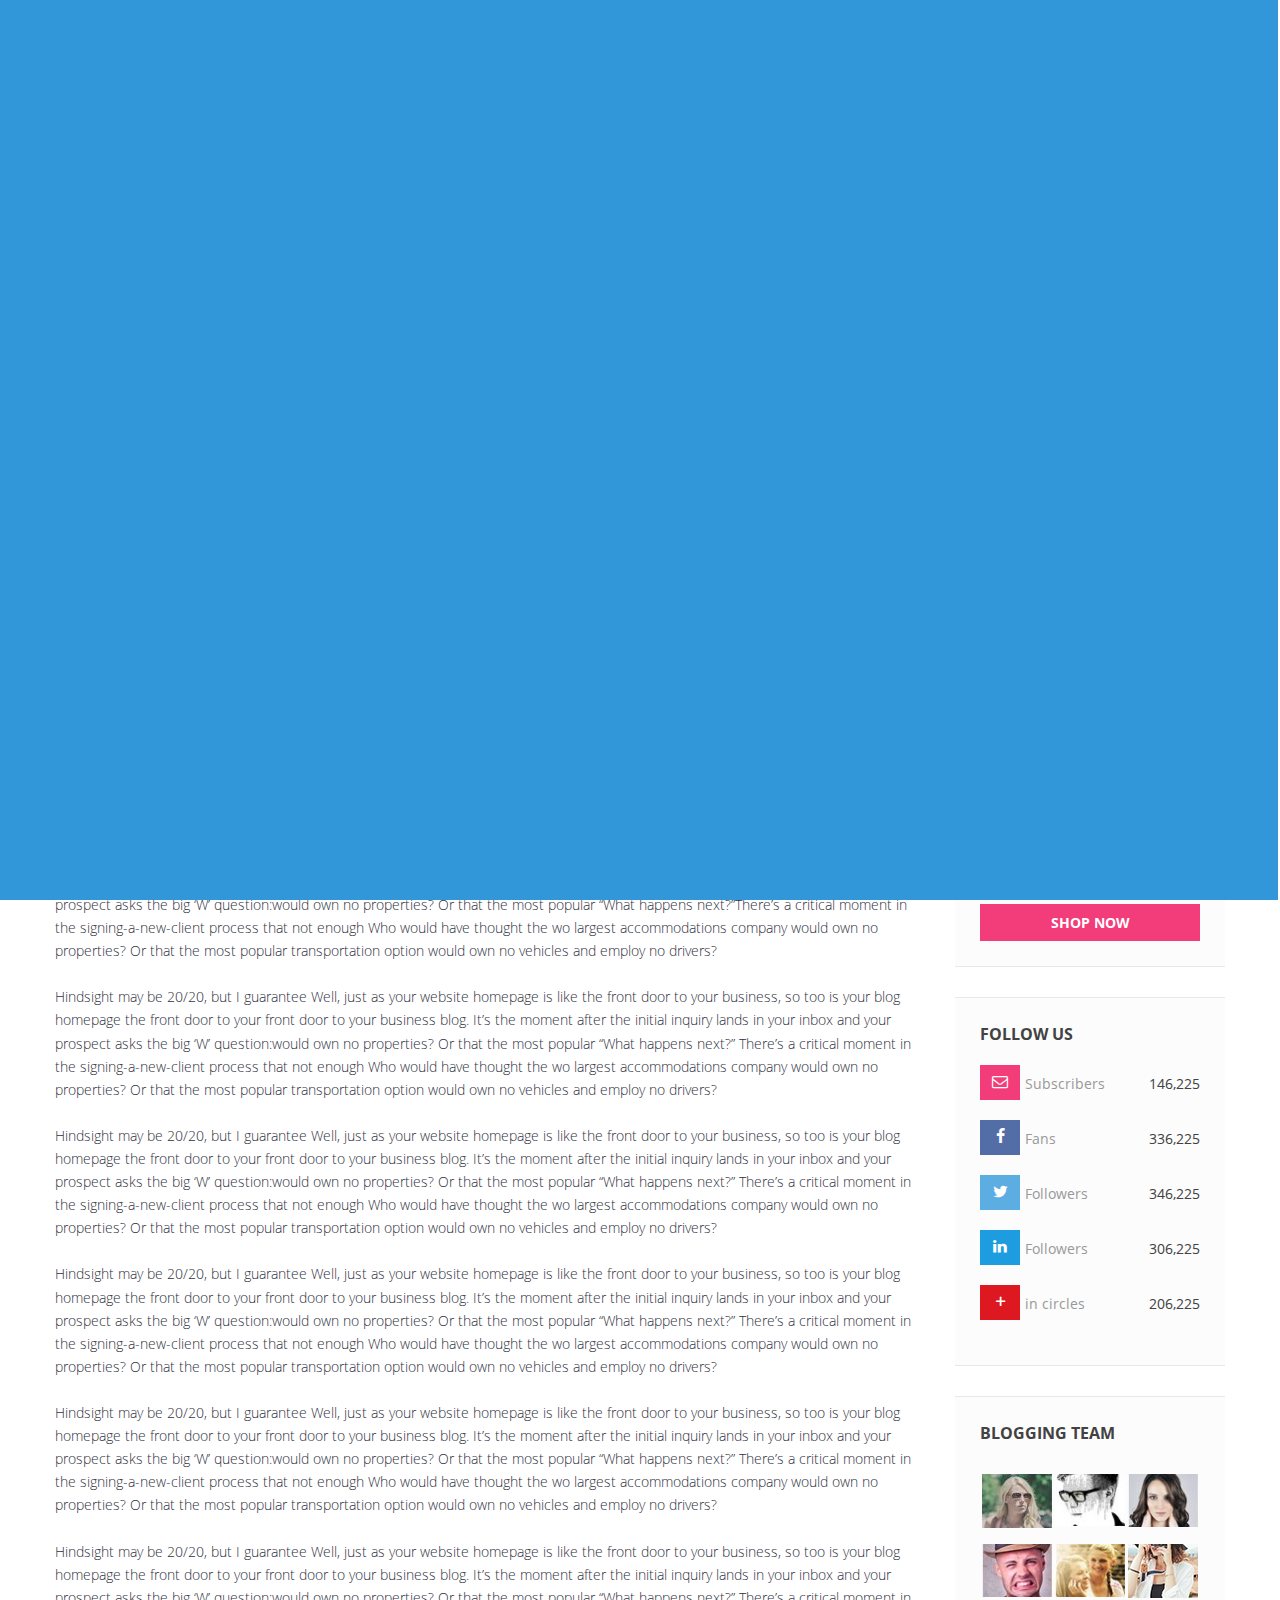
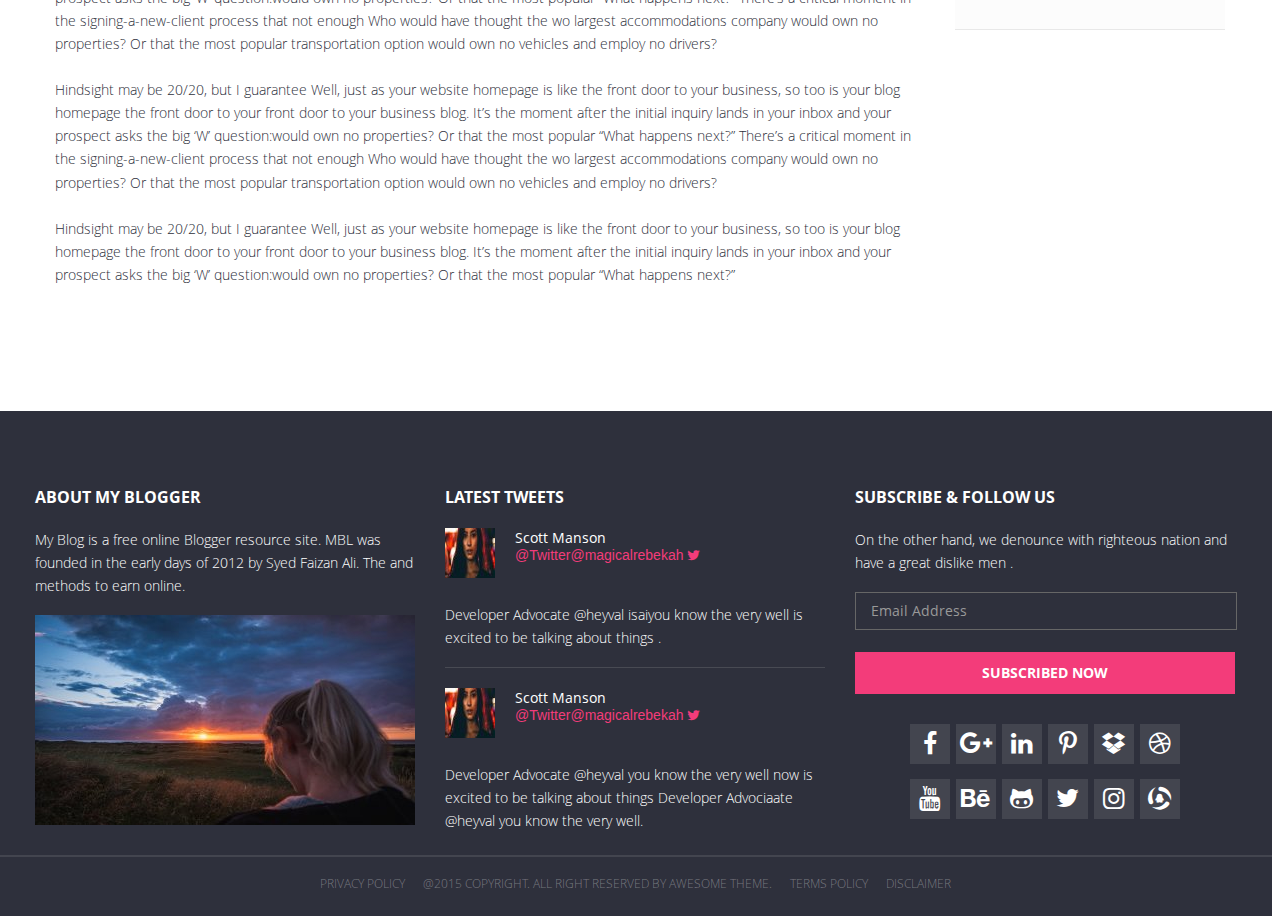
<file: about.html>
<!DOCTYPE html>
<html>
  <head>
    <meta charset="utf-8">
    <title>Digicom marketing</title>
    <meta content="" name="webskyus">
    <meta content="" name="digicom,digicom marketing">
    <meta content="" name="website, blog's">
    <meta content="width=device-width, initial-scale=1" name="viewport">
    <meta content="ie=edge" http-equiv="x-ua-compatible">
    <link rel="icon" href="./images/main/favicon/favicon.ico">
    <link rel="apple-touch-icon" href="./images/main/favicon/apple-icon-180x180.png" size="180x180">
  </head>
  <body>
    <!-- header.php-->
    <header class="header"> 
      <div class="container">
        <!-- top head-->
        <div class="row line">
          <div class="citation"><a href="#"><i></i></a><a href="#"><i></i></a><a href="#"><i></i></a><span>The of people parole review hearing postponed for two weeks  </span></div>
          <div class="head-social"> <a href="#"> <i></i></a><a href="#"> <i></i></a><a href="#"> <i></i></a><a href="#"> <i></i></a>
            <form class="head-search"> <a href="#"> <i></i></a>
              <input type="search" placeholder="...Search">
            </form>
          </div>
        </div>
        <!-- logo and navigation -->
        <div class="row">
          <div class="logo"> <a href="#"><img src="images/main/head/logo.png" alt="Digicom logo"></a></div>
          <nav class="header-nav"><a class="trigger"> <span> </span><span> </span><span> </span></a>
            <ul> 
              <li><a href="#">Home</a></li>
              <li><a href="#">Post</a></li>
              <li><a href="#">Types</a></li>
              <li><a href="#">Pages</a></li>
              <li><a href="#">Catagories</a></li>
              <li><a href="#">Tips & Tricks</a></li>
              <li><a href="#">Shop</a></li>
              <li><a href="#">Contact</a></li>
            </ul>
          </nav>
        </div>
      </div>
    </header>
    <!-- content.php-->
    <main class="main-wrap container"> 
      <!-- Article block-->
      <!-- About page-->
      <section class="left-side">  
        <article class="standart-post details about">
          <div class="standart-images" style="background-image: url(images/main/article/20.jpg)">
            <div class="images-inner"><span class="inner-title">Lorem ipsum dolor sit amet consectetur adipisicing elit.</span></div>
            <div class="standart-post-category"> <span>You’ve gotta dance like there’s nobody watching, Love like you’ll never be hurt, Sing like there’s nobody listening, And live like it’s heaven on earth. </span></div>
          </div>
          <h3 class="standart-title">about me</h3>
          <time class="standart-data">Nathalia Smithon</time>
          <p class="standart-description">
            There’s a critical moment in the signing-a-new-client process that not enough Who would have thought the wo largest accommodations company would own no properties? Or that the most popular transportation option would own no vehicles and employ no drivers? <br><br> Hindsight may be 20/20, but I guarantee Well, just as your website homepage is like the front door to your business, so too is your blog homepage the front door to your front door to your business blog.  It’s the moment after the initial inquiry lands in your inbox and your prospect asks the big ‘W’ question:would own no properties? Or that the most popular  “What happens next?”There’s a critical moment in the signing-a-new-client process that not enough Who would have thought the wo largest accommodations company would own no properties? Or that the most popular transportation option would own no vehicles and employ no drivers? <br><br> Hindsight may be 20/20, but I guarantee Well, just as your website homepage is like the front door to your business, so too is your blog homepage the front door to your front door to your business blog.  It’s the moment after the initial inquiry lands in your inbox and your prospect asks the big ‘W’ question:would own no properties? Or that the most popular  “What happens next?”
            There’s a critical moment in the signing-a-new-client process that not enough Who would have thought the wo largest accommodations company would own no properties? Or that the most popular transportation option would own no vehicles and employ no drivers? <br><br> Hindsight may be 20/20, but I guarantee Well, just as your website homepage is like the front door to your business, so too is your blog homepage the front door to your front door to your business blog.  It’s the moment after the initial inquiry lands in your inbox and your prospect asks the big ‘W’ question:would own no properties? Or that the most popular  “What happens next?”
            There’s a critical moment in the signing-a-new-client process that not enough Who would have thought the wo largest accommodations company would own no properties? Or that the most popular transportation option would own no vehicles and employ no drivers? <br><br> Hindsight may be 20/20, but I guarantee Well, just as your website homepage is like the front door to your business, so too is your blog homepage the front door to your front door to your business blog.  It’s the moment after the initial inquiry lands in your inbox and your prospect asks the big ‘W’ question:would own no properties? Or that the most popular  “What happens next?”
            There’s a critical moment in the signing-a-new-client process that not enough Who would have thought the wo largest accommodations company would own no properties? Or that the most popular transportation option would own no vehicles and employ no drivers? <br><br> Hindsight may be 20/20, but I guarantee Well, just as your website homepage is like the front door to your business, so too is your blog homepage the front door to your front door to your business blog.  It’s the moment after the initial inquiry lands in your inbox and your prospect asks the big ‘W’ question:would own no properties? Or that the most popular  “What happens next?”
            There’s a critical moment in the signing-a-new-client process that not enough Who would have thought the wo largest accommodations company would own no properties? Or that the most popular transportation option would own no vehicles and employ no drivers? <br><br> Hindsight may be 20/20, but I guarantee Well, just as your website homepage is like the front door to your business, so too is your blog homepage the front door to your front door to your business blog.  It’s the moment after the initial inquiry lands in your inbox and your prospect asks the big ‘W’ question:would own no properties? Or that the most popular  “What happens next?”
            There’s a critical moment in the signing-a-new-client process that not enough Who would have thought the wo largest accommodations company would own no properties? Or that the most popular transportation option would own no vehicles and employ no drivers? <br><br> Hindsight may be 20/20, but I guarantee Well, just as your website homepage is like the front door to your business, so too is your blog homepage the front door to your front door to your business blog.  It’s the moment after the initial inquiry lands in your inbox and your prospect asks the big ‘W’ question:would own no properties? Or that the most popular  “What happens next?”
            There’s a critical moment in the signing-a-new-client process that not enough Who would have thought the wo largest accommodations company would own no properties? Or that the most popular transportation option would own no vehicles and employ no drivers? <br><br> Hindsight may be 20/20, but I guarantee Well, just as your website homepage is like the front door to your business, so too is your blog homepage the front door to your front door to your business blog.  It’s the moment after the initial inquiry lands in your inbox and your prospect asks the big ‘W’ question:would own no properties? Or that the most popular  “What happens next?”
          </p>
        </article>
      </section>
      <!-- Sidebar block  -->
      <aside class="right-side"> 
        <form class="signup">
          <h3 class="signup-title">Newsletter signup </h3><span>Join over 2000+ Subscribers</span>
          <input type="text" placeholder="..Name">
          <input type="text" placeholder="..Email">
          <input type="checkbox" name="monthly" id="monthly">
          <label for="monthly">Monthly Newsletter</label><br>
          <input type="checkbox" name="daily" id="daily">
          <label for="daily">Daily Blog Updates</label><br><a class="general-btn signup-btn" href="#">Subscribe Now</a>
        </form>
        <div class="signup random-item">
          <h3 class="random-title">new product</h3><img src="images/main/etc/random-item.jpg" alt="Shop now"><a class="general-btn random-btn" href="#">shop now</a>
        </div>
        <div class="signup followus">
          <h3 class="random-title">follow us</h3>
          <div class="social-follow"> <span class="social-img subs"> <i></i></span><span class="social-name">Subscribers</span><span class="social-numb">146,225</span></div>
          <div class="social-follow"> <span class="social-img fb"> <i></i></span><span class="social-name">Fans</span><span class="social-numb">336,225</span></div>
          <div class="social-follow"> <span class="social-img tw"> <i></i></span><span class="social-name">Followers</span><span class="social-numb">346,225</span></div>
          <div class="social-follow"> <span class="social-img in"> <i></i></span><span class="social-name">Followers</span><span class="social-numb">306,225</span></div>
          <div class="social-follow"> <span class="social-img add"> <i></i></span><span class="social-name">in circles</span><span class="social-numb">206,225</span></div>
        </div>
        <div class="signup user-team">
          <h3 class="random-title">blogging team</h3>
          <div class="user-photos"> 
            <ul> 
              <li> <img src="images/main/etc/user1.jpg" alt="User photo"></li>
              <li> <img src="images/main/etc/user2.jpg" alt="User photo"></li>
              <li> <img src="images/main/etc/user3.jpg" alt="User photo"></li>
              <li> <img src="images/main/etc/user4.jpg" alt="User photo"></li>
              <li> <img src="images/main/etc/user5.jpg" alt="User photo"></li>
              <li> <img src="images/main/etc/user6.jpg" alt="User photo"></li>
            </ul>
          </div>
        </div>
      </aside>
    </main>
    <!-- footer.php -->
    <footer class="footer"> 
      <div class="container">
        <div class="row">
          <div class="footer-items"> 
            <h2 class="items-title">about my blogger</h2>
            <p>My Blog is a free online Blogger resource site. MBL was founded in the early days of 2012 by Syed Faizan Ali. The and methods to earn online. </p><img src="images/main/about/about3.jpg" alt="About">
          </div>
          <div class="footer-items tweet">
            <h2 class="items-title">latest tweets</h2>
            <div class="tween-box"> <img src="images/main/about/about2.jpg" alt="About"><span class="tweet-content"> <span class="tweet-name">Scott Manson</span><span class="tweet-mail"> @Twitter@magicalrebekah  </span></span>
              <p>Developer Advocate @heyval isaiyou know the very well is excited to be talking about things .</p>
            </div>
            <div class="tween-box"> <img src="images/main/about/about2.jpg" alt="About"><span class="tweet-content"> <span class="tweet-name">Scott Manson</span><span class="tweet-mail"> @Twitter@magicalrebekah  </span></span>
              <p>Developer Advocate @heyval you know the very well now is excited to be talking about things Developer Advociaate @heyval you know the very well.</p>
            </div>
          </div>
          <div class="footer-items subs"> 
            <h2 class="items-title">subscribe & follow us</h2>
            <p>On the other hand, we denounce with righteous nation and have a great dislike men .</p>
            <form class="footer-subs"> 
              <input type="text" placeholder="Email Address" required><a class="general-btn" href="#">Subscribed Now</a>
            </form>
            <div class="subs-social"> <a class="social-items"></a><a class="social-items"></a><a class="social-items"></a><a class="social-items"></a><a class="social-items"></a><a class="social-items"></a><a class="social-items"></a><a class="social-items"></a><a class="social-items"></a><a class="social-items"></a><a class="social-items"></a><a class="social-items"></a></div>
          </div>
        </div>
        <div class="row"> 
          <div class="copyright"> <a href="#">privacy policy </a><span>@2015 copyright. all right reserved by awesome theme.  </span><a href="#">terms policy          </a><a href="#">disclaimer </a></div>
        </div>
      </div>
    </footer>
    <div class="to-top"> 
            <svg class="icon icon-top to-top">
              <use xlink:href="./images/sprite/sprite.svg#top"></use>
            </svg>
    </div>
    <div class="preloader" style="margin-left: -10px"> 
            <svg class="icon icon-preloader preloader-img">
              <use xlink:href="./images/sprite/sprite.svg#preloader"></use>
            </svg>
    </div>
    <link rel="stylesheet" href="style/main.css">
    <script src="js/scripts.min.js" defer></script>
  </body>
</html>
</file>
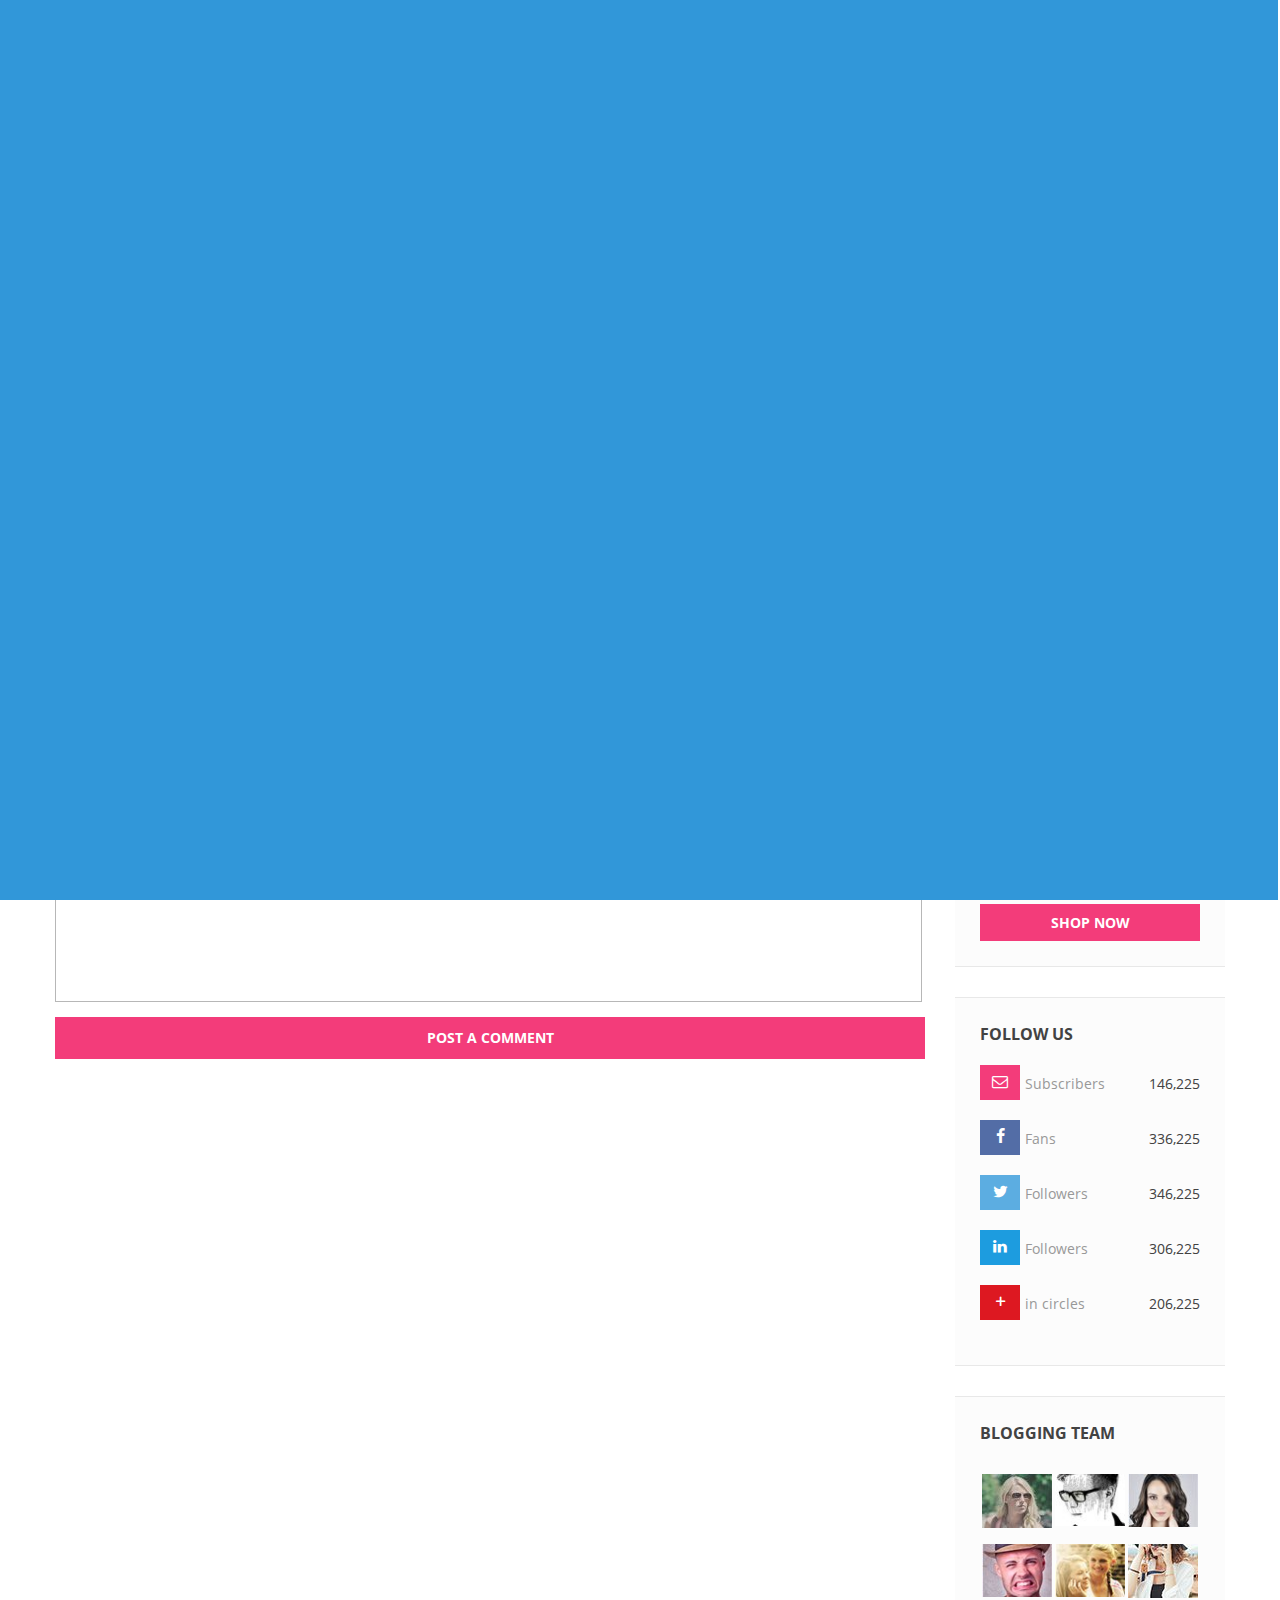
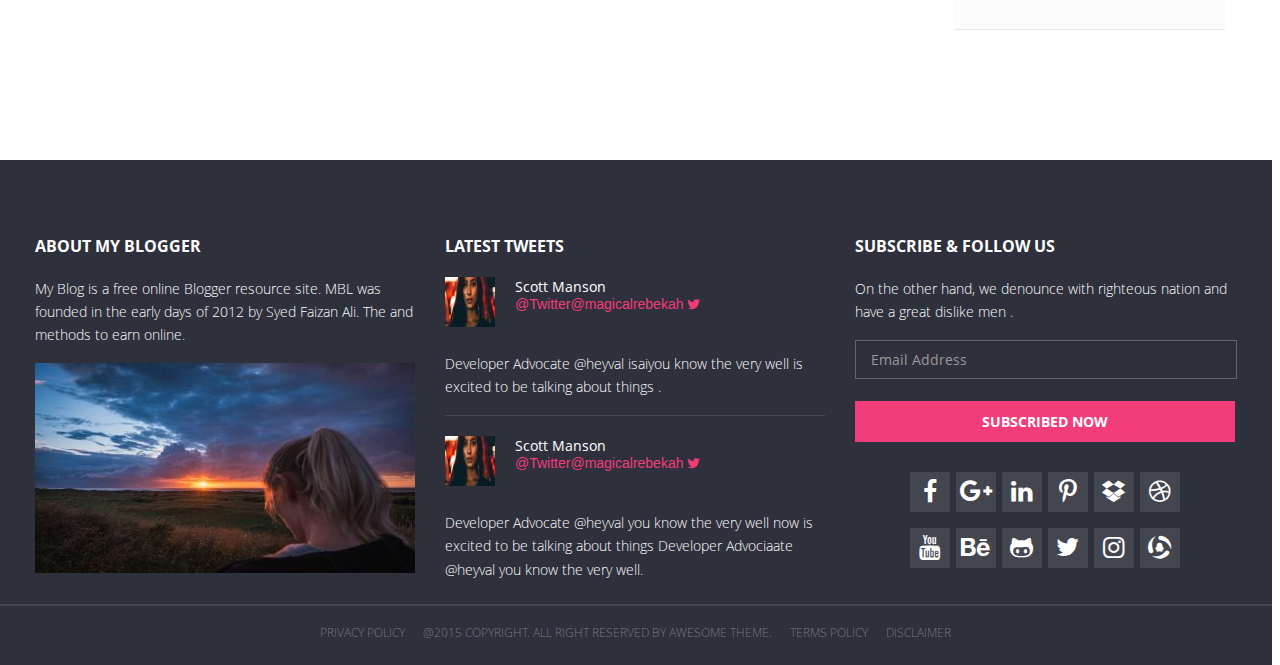
<file: contacts.html>
<!DOCTYPE html>
<html>
  <head>
    <meta charset="utf-8">
    <title>Digicom marketing</title>
    <meta content="" name="webskyus">
    <meta content="" name="digicom,digicom marketing">
    <meta content="" name="website, blog's">
    <meta content="width=device-width, initial-scale=1" name="viewport">
    <meta content="ie=edge" http-equiv="x-ua-compatible">
    <link rel="icon" href="./images/main/favicon/favicon.ico">
    <link rel="apple-touch-icon" href="./images/main/favicon/apple-icon-180x180.png" size="180x180">
  </head>
  <body>
    <!-- header.php-->
    <header class="header"> 
      <div class="container">
        <!-- top head-->
        <div class="row line">
          <div class="citation"><a href="#"><i></i></a><a href="#"><i></i></a><a href="#"><i></i></a><span>The of people parole review hearing postponed for two weeks  </span></div>
          <div class="head-social"> <a href="#"> <i></i></a><a href="#"> <i></i></a><a href="#"> <i></i></a><a href="#"> <i></i></a>
            <form class="head-search"> <a href="#"> <i></i></a>
              <input type="search" placeholder="...Search">
            </form>
          </div>
        </div>
        <!-- logo and navigation -->
        <div class="row">
          <div class="logo"> <a href="#"><img src="images/main/head/logo.png" alt="Digicom logo"></a></div>
          <nav class="header-nav"><a class="trigger"> <span> </span><span> </span><span> </span></a>
            <ul> 
              <li><a href="#">Home</a></li>
              <li><a href="#">Post</a></li>
              <li><a href="#">Types</a></li>
              <li><a href="#">Pages</a></li>
              <li><a href="#">Catagories</a></li>
              <li><a href="#">Tips & Tricks</a></li>
              <li><a href="#">Shop</a></li>
              <li><a href="#">Contact</a></li>
            </ul>
          </nav>
        </div>
      </div>
    </header>
    <!-- content.php-->
    <main class="main-wrap container"> 
      <!-- Article block-->
      <section class="left-side">  
        <article class="contacts details">
          <div class="row">
            <div class="contacts-images" style="background-image: url(images/main/article/19.jpg)"> </div>
            <div class="contacts-content"> 
              <h2 class="content-title">Contact</h2>
              <p class="content-description">In case you some aquestions popped in your mind, Feel free to call, email or even visit us. </p>
              <h3 class="info-title">information</h3>
              <p class="info-description">In case you some aquestions popped in your mind, Feel free to call, email or even visit us. </p>
              <address class="info-address"> <span>Address: 1234 Street Name, City Name, United States.</span><a href="mailto:info@digitudes.com">Email: info@digitudes.com</a><a href="#">www.themes.webinane.com</a></address>
            </div>
          </div>
          <div class="comments-form">
            <form class="feedback-form"> 
              <h2 class="feedback-title">Contact Us</h2>
              <input type="text" placeholder="First Name *" required>
              <input type="text" placeholder="Last Name *" required>
              <input type="text" placeholder="Email Address *" required>
              <input type="text" placeholder="Website Name *" required>
              <input type="subject" placeholder="Subject *" required>
              <textarea placeholder="Message"></textarea><a class="general-btn" href="#">post a comment  </a>
            </form>
          </div>
        </article>
      </section>
      <!-- Sidebar block  -->
      <aside class="right-side"> 
        <form class="signup">
          <h3 class="signup-title">Newsletter signup </h3><span>Join over 2000+ Subscribers</span>
          <input type="text" placeholder="..Name">
          <input type="text" placeholder="..Email">
          <input type="checkbox" name="monthly" id="monthly">
          <label for="monthly">Monthly Newsletter</label><br>
          <input type="checkbox" name="daily" id="daily">
          <label for="daily">Daily Blog Updates</label><br><a class="general-btn signup-btn" href="#">Subscribe Now</a>
        </form>
        <div class="signup random-item">
          <h3 class="random-title">new product</h3><img src="images/main/etc/random-item.jpg" alt="Shop now"><a class="general-btn random-btn" href="#">shop now</a>
        </div>
        <div class="signup followus">
          <h3 class="random-title">follow us</h3>
          <div class="social-follow"> <span class="social-img subs"> <i></i></span><span class="social-name">Subscribers</span><span class="social-numb">146,225</span></div>
          <div class="social-follow"> <span class="social-img fb"> <i></i></span><span class="social-name">Fans</span><span class="social-numb">336,225</span></div>
          <div class="social-follow"> <span class="social-img tw"> <i></i></span><span class="social-name">Followers</span><span class="social-numb">346,225</span></div>
          <div class="social-follow"> <span class="social-img in"> <i></i></span><span class="social-name">Followers</span><span class="social-numb">306,225</span></div>
          <div class="social-follow"> <span class="social-img add"> <i></i></span><span class="social-name">in circles</span><span class="social-numb">206,225</span></div>
        </div>
        <div class="signup user-team">
          <h3 class="random-title">blogging team</h3>
          <div class="user-photos"> 
            <ul> 
              <li> <img src="images/main/etc/user1.jpg" alt="User photo"></li>
              <li> <img src="images/main/etc/user2.jpg" alt="User photo"></li>
              <li> <img src="images/main/etc/user3.jpg" alt="User photo"></li>
              <li> <img src="images/main/etc/user4.jpg" alt="User photo"></li>
              <li> <img src="images/main/etc/user5.jpg" alt="User photo"></li>
              <li> <img src="images/main/etc/user6.jpg" alt="User photo"></li>
            </ul>
          </div>
        </div>
      </aside>
    </main>
    <!-- footer.php -->
    <footer class="footer"> 
      <div class="container">
        <div class="row">
          <div class="footer-items"> 
            <h2 class="items-title">about my blogger</h2>
            <p>My Blog is a free online Blogger resource site. MBL was founded in the early days of 2012 by Syed Faizan Ali. The and methods to earn online. </p><img src="images/main/about/about3.jpg" alt="About">
          </div>
          <div class="footer-items tweet">
            <h2 class="items-title">latest tweets</h2>
            <div class="tween-box"> <img src="images/main/about/about2.jpg" alt="About"><span class="tweet-content"> <span class="tweet-name">Scott Manson</span><span class="tweet-mail"> @Twitter@magicalrebekah  </span></span>
              <p>Developer Advocate @heyval isaiyou know the very well is excited to be talking about things .</p>
            </div>
            <div class="tween-box"> <img src="images/main/about/about2.jpg" alt="About"><span class="tweet-content"> <span class="tweet-name">Scott Manson</span><span class="tweet-mail"> @Twitter@magicalrebekah  </span></span>
              <p>Developer Advocate @heyval you know the very well now is excited to be talking about things Developer Advociaate @heyval you know the very well.</p>
            </div>
          </div>
          <div class="footer-items subs"> 
            <h2 class="items-title">subscribe & follow us</h2>
            <p>On the other hand, we denounce with righteous nation and have a great dislike men .</p>
            <form class="footer-subs"> 
              <input type="text" placeholder="Email Address" required><a class="general-btn" href="#">Subscribed Now</a>
            </form>
            <div class="subs-social"> <a class="social-items"></a><a class="social-items"></a><a class="social-items"></a><a class="social-items"></a><a class="social-items"></a><a class="social-items"></a><a class="social-items"></a><a class="social-items"></a><a class="social-items"></a><a class="social-items"></a><a class="social-items"></a><a class="social-items"></a></div>
          </div>
        </div>
        <div class="row"> 
          <div class="copyright"> <a href="#">privacy policy </a><span>@2015 copyright. all right reserved by awesome theme.  </span><a href="#">terms policy          </a><a href="#">disclaimer </a></div>
        </div>
      </div>
    </footer>
    <div class="to-top"> 
            <svg class="icon icon-top to-top">
              <use xlink:href="./images/sprite/sprite.svg#top"></use>
            </svg>
    </div>
    <div class="preloader" style="margin-left: -10px"> 
            <svg class="icon icon-preloader preloader-img">
              <use xlink:href="./images/sprite/sprite.svg#preloader"></use>
            </svg>
    </div>
    <link rel="stylesheet" href="style/main.css">
    <script src="js/scripts.min.js" defer></script>
  </body>
</html>
</file>
<file: style/main.css>
@charset "UTF-8";@font-face{font-family:icon-pack;font-weight:400;font-style:normal;src:url(../fonts/icon/fontello.eot);src:url(../fonts/icon/fontello.eot?#iefix) format("embedded-opentype"),url(../fonts/icon/fontello.woff) format("woff"),url(../fonts/icon/fontello.ttf) format("truetype")}@font-face{font-family:opensans-l;font-weight:400;font-style:normal;src:url(../fonts/opensans/OpenSans-Light.eot);src:url(../fonts/opensans/OpenSans-Light.eot?#iefix) format("embedded-opentype"),url(../fonts/opensans/OpenSans-Light.woff) format("woff"),url(../fonts/opensans/OpenSans-Light.ttf) format("truetype")}@font-face{font-family:opensans-r;font-weight:400;font-style:normal;src:url(../fonts/opensans/OpenSans-Regular.eot);src:url(../fonts/opensans/OpenSans-Regular.eot?#iefix) format("embedded-opentype"),url(../fonts/opensans/OpenSans-Regular.woff) format("woff"),url(../fonts/opensans/OpenSans-Regular.ttf) format("truetype")}@font-face{font-family:opensans-b;font-weight:700;font-style:normal;src:url(../fonts/opensans/OpenSans-Bold.eot);src:url(../fonts/opensans/OpenSans-Bold.eot?#iefix) format("embedded-opentype"),url(../fonts/opensans/OpenSans-Bold.woff) format("woff"),url(../fonts/opensans/OpenSans-Bold.ttf) format("truetype")}.slick-loading .slick-list{background:url(../img/ajax-loader.gif) center center no-repeat #fff}@font-face{font-family:slick;font-weight:400;font-style:normal;src:url(../fonts/slick/slick.eot);src:url(../fonts/slick/slick.eot?#iefix) format("embedded-opentype"),url(../fonts/slick/slick.woff) format("woff"),url(../fonts/slick/slick.ttf) format("truetype"),url(../fonts/slick/slick.svg#slick) format("svg")}.slick-next,.slick-prev{font-size:0;line-height:0;position:absolute;top:50%;display:block;width:20px;height:20px;padding:0;-webkit-transform:translate(0,-50%);-ms-transform:translate(0,-50%);-o-transform:translate(0,-50%);transform:translate(0,-50%);cursor:pointer;color:transparent;border:0;outline:0;background:0 0}.slick-next:focus,.slick-next:hover,.slick-prev:focus,.slick-prev:hover{color:transparent;outline:0;background:0 0}.slick-dots li button:focus:before,.slick-dots li button:hover:before,.slick-next:focus:before,.slick-next:hover:before,.slick-prev:focus:before,.slick-prev:hover:before{opacity:1}.slick-next.slick-disabled:before,.slick-prev.slick-disabled:before{opacity:.25}.slick-next:before,.slick-prev:before{font:20px/1 slick;opacity:.75;color:#fff;-webkit-font-smoothing:antialiased;-moz-osx-font-smoothing:grayscale}.slick-prev{left:-25px}[dir=rtl] .slick-prev{right:-25px;left:auto}.slick-prev:before{content:'←'}.slick-next:before,[dir=rtl] .slick-prev:before{content:'→'}.slick-next{right:-25px}[dir=rtl] .slick-next{right:auto;left:-25px}[dir=rtl] .slick-next:before{content:'←'}.slick-dotted.slick-slider{margin-bottom:30px}.slick-dots{position:absolute;bottom:-25px;display:block;width:100%;padding:0;margin:0;list-style:none;text-align:center}.slick-dots li{position:relative;display:inline-block;width:20px;height:20px;margin:0 5px;padding:0;cursor:pointer}.slick-dots li button{font-size:0;line-height:0;display:block;width:20px;height:20px;padding:5px;cursor:pointer;color:transparent;border:0;outline:0;background:0 0}.slick-dots li button:focus,.slick-dots li button:hover,.slick-list:focus{outline:0}.slick-dots li button:before{font:6px/20px slick;position:absolute;top:0;left:0;width:20px;height:20px;content:'•';text-align:center;opacity:.25;color:#000;-webkit-font-smoothing:antialiased;-moz-osx-font-smoothing:grayscale}.slick-dots li.slick-active button:before{opacity:.75;color:#000}.slick-slider{-webkit-box-sizing:border-box;-moz-box-sizing:border-box;box-sizing:border-box;-webkit-user-select:none;-moz-user-select:none;-ms-user-select:none;user-select:none;-webkit-touch-callout:none;-khtml-user-select:none;-ms-touch-action:pan-y;touch-action:pan-y;-webkit-tap-highlight-color:transparent}.slick-list,.slick-slider,.slick-track{position:relative;display:block}.slick-list{overflow:hidden;margin:0;padding:0}.slick-list.dragging{cursor:pointer;cursor:hand}.slick-slider .slick-list,.slick-slider .slick-track{-webkit-transform:translate3d(0,0,0);-ms-transform:translate3d(0,0,0);-o-transform:translate3d(0,0,0);transform:translate3d(0,0,0)}.slick-track{top:0;left:0;margin-left:auto;margin-right:auto}.slick-track:after,.slick-track:before{display:table;content:''}.slick-track:after{clear:both}.slick-loading .slick-track{visibility:hidden}.slick-slide{display:none;float:left;height:100%;min-height:1px}[dir=rtl] .slick-slide{float:right}.slick-initialized .slick-slide,.slick-slide img{display:block}.slick-slide.slick-loading img{display:none}.slick-slide.dragging img{pointer-events:none}.slick-loading .slick-slide{visibility:hidden}.slick-vertical .slick-slide{display:block;height:auto;border:1px solid transparent}.slick-arrow.slick-hidden{display:none}::-webkit-input-placeholder{color:#999}::-moz-placeholder{color:#999}:-ms-input-placeholder,::-ms-input-placeholder{color:#999}::placeholder{color:#999}::-moz-selection{background:#f33c7a;color:#fff}::selection{background:#f33c7a;color:#fff}body,html{height:100%}body{font:16px/1.65 opensans-l,Arial,sans-serif;min-width:320px;position:relative;overflow-x:hidden;-webkit-background-size:cover;background-size:cover;background-repeat:no-repeat;background-position:center center}body input,body textarea{border:1px solid #666;outline:0}body input:focus:required:invalid,body textarea:focus:required:invalid{border-color:red}body input:required:valid,body textarea:required:valid{border-color:green}h1,h2,h3,h4,h5,h6,li,p,ul{margin:0;padding:0}li{list-style:none}a,a:hover{text-decoration:none}.img-responsive{display:block;max-width:100%;height:auto}.text-center{text-align:center}.container{max-width:1200px;margin:0 auto;padding-left:30px;padding-right:30px}.row,.row-between,.row-center{display:-webkit-box;display:-webkit-flex;display:-ms-flexbox;display:flex;-webkit-flex-wrap:wrap;-ms-flex-wrap:wrap;flex-wrap:wrap;margin-left:-15px;margin-right:-15px}.row-between,.row-center{-webkit-box-pack:center;-webkit-justify-content:center;-ms-flex-pack:center;justify-content:center}.row-between{-webkit-box-pack:justify;-webkit-justify-content:space-between;-ms-flex-pack:justify;justify-content:space-between}.menu-active{left:0!important;-webkit-transition:all .35s;-o-transition:all .35s;transition:all .35s}.general-btn{font:700 .875em opensans-b,Arial,sans-serif;display:inline-block;padding:.625em 1.9375em;color:#fff;text-transform:uppercase;background:#f33c7a;-webkit-transition:all .35s linear;-o-transition:all .35s linear;transition:all .35s linear}.general-btn:hover{background:#d50d51}.to-top{display:none;position:fixed;right:40px;bottom:20px;width:50px;height:50px;-webkit-transition:all .2s ease-in-out;-o-transition:all .2s ease-in-out;transition:all .2s ease-in-out;cursor:pointer;z-index:9}.to-top:hover{bottom:35px}.preloader{position:fixed;display:-webkit-box;display:-webkit-flex;display:-ms-flexbox;display:flex;-webkit-box-pack:center;-webkit-justify-content:center;-ms-flex-pack:center;justify-content:center;-webkit-box-align:center;-webkit-align-items:center;-ms-flex-align:center;align-items:center;top:0;width:100%;height:100%;background:#3197d9;z-index:20}.visible{display:block!important}.header .row{position:relative;-webkit-box-align:center;-webkit-align-items:center;-ms-flex-align:center;align-items:center;-webkit-box-pack:justify;-webkit-justify-content:space-between;-ms-flex-pack:justify;justify-content:space-between}.header .row.line{min-height:55px;padding-bottom:2.4375em;overflow:hidden}.header .row.line:after{content:'';position:absolute;bottom:40%;width:100%;height:3px;background:rgba(153,153,153,.3)}.header .citation a,.header .head-social a{font:.8125em icon-pack,Arial,sans-serif;display:inline-block;vertical-align:middle;margin-left:1.25em}.header .citation a:first-child{margin-left:0}.header .citation a i,.header .head-social a i{font-style:normal;color:#999;-webkit-transition:all .35s linear;-o-transition:all .35s linear;transition:all .35s linear}.header .citation a i:hover,.header .head-social a i:hover,.header .header-nav ul li:hover a{color:#f33c7a}.header .citation span,.header .head-social span{font:400 .875em opensans-r,Arial,sans-serif;margin-left:1.1875em;color:#999}.header .head-social{display:-webkit-box;display:-webkit-flex;display:-ms-flexbox;display:flex;-webkit-box-align:center;-webkit-align-items:center;-ms-flex-align:center;align-items:center}.header .head-social a:first-child{margin-left:1.1875em}.header .head-search a{display:block}.header .head-search input,.header .header-nav ul li a,.header .trigger span{-webkit-transition:all .35s linear;-o-transition:all .35s linear;transition:all .35s linear}.header .head-search input{position:absolute;bottom:0;right:0;padding:.125em 0;text-indent:.3125em;-webkit-transform:translateY(1000%);-ms-transform:translateY(1000%);-o-transform:translateY(1000%);transform:translateY(1000%);border-color:#999;border-width:2px;width:8.125em}.header .logo a{display:block;width:152px;height:53px}.header .logo a img,.right-side .user-photos ul li img{width:100%;height:auto}.header .header-nav{overflow:hidden}.header .header-nav ul{display:-webkit-box;display:-webkit-flex;display:-ms-flexbox;display:flex;-webkit-transition:all .35s linear .15s;-o-transition:all .35s linear .15s;transition:all .35s linear .15s;z-index:10}.header .header-nav ul li a,.header .trigger span{display:block;width:100%}.header .header-nav ul li a{font:700 .75em opensans-b,Arial,sans-serif;margin-left:1.25em;text-transform:uppercase;color:#424242}.header .trigger{display:none;width:30px;cursor:pointer}.header .trigger:hover span{background:#f33c7a}.header .trigger span{height:2px;margin-bottom:3px;background:#999}.head-post{padding-top:2.1875em}.head-post .left-block{width:60%}.head-post .right-block{width:40%}.head-post .big-post{position:relative;width:100%;height:500px;-webkit-background-size:cover;background-size:cover;background-repeat:no-repeat;background-position:center center}.head-post .content-box{position:absolute;bottom:0;display:-webkit-box;display:-webkit-flex;display:-ms-flexbox;display:flex;-webkit-box-orient:vertical;-webkit-box-direction:normal;-webkit-flex-direction:column;-ms-flex-direction:column;flex-direction:column;-webkit-box-align:center;-webkit-align-items:center;-ms-flex-align:center;align-items:center;-webkit-box-pack:center;-webkit-justify-content:center;-ms-flex-pack:center;justify-content:center;width:100%;height:20%;text-align:center;background:rgba(66,66,66,.55);-webkit-transition:all .35s linear;-o-transition:all .35s linear;transition:all .35s linear}.head-post .content-box.small{height:30%}.head-post .content-box:hover{height:100%}.head-post .content-box:hover .content-category{bottom:0}.head-post .content-category{font:700 .875em opensans-b,Arial,sans-serif;position:absolute;bottom:100%;left:0;display:block;width:80px;padding:5px 0 5px 30px;-webkit-transition:all .35s ease-in-out;-o-transition:all .35s ease-in-out;transition:all .35s ease-in-out;background:#f33c7a;color:#fff}.head-post .content-category:after{content:'\F114';position:absolute;left:10px;top:8px;font-family:icon-pack,Arial,sans-serif;font-weight:400}.head-post .content-title{font:700 1.375em/1 opensans-b,Arial,sans-serif;margin-bottom:.625em;text-transform:uppercase}.head-post .content-title:after,.main-wrap .featured-title:after{content:'';position:absolute;left:0;top:0;width:2px;height:100%;background:#f33c7a}.head-post .content-title a{-webkit-transition:all .35s ease-in-out;-o-transition:all .35s ease-in-out;transition:all .35s ease-in-out;color:#fff}.head-post .content-title a:hover{color:#f33c7a}.head-post .content-comments,.head-post .content-release,.head-post .content-user{font:.75em icon-pack,Arial,sans-serif;color:#fff;text-transform:uppercase}.head-post .content-comments,.head-post .content-release{margin-left:2.8125em}.head-post .content-comments i,.head-post .content-release i,.head-post .content-user i{margin-right:.625em;font-style:normal;color:#f33c7a}.head-post .content-user{margin-left:0}.head-post .small-post{position:relative;width:100%;height:250px;-webkit-background-size:cover;background-size:cover;background-repeat:no-repeat;background-position:center center}.main-wrap{display:-webkit-box;display:-webkit-flex;display:-ms-flexbox;display:flex;-webkit-box-align:start;-webkit-align-items:flex-start;-ms-flex-align:start;align-items:flex-start;padding-top:5.8125em}.main-wrap .left-side,.main-wrap .right-side{-webkit-box-sizing:border-box;-moz-box-sizing:border-box;box-sizing:border-box;word-wrap:break-word;margin-left:15px;margin-right:15px;width:-webkit-calc(75% - 30px);width:calc(75% - 30px)}.main-wrap .right-side{width:-webkit-calc(25% - 30px);width:calc(25% - 30px)}.main-wrap .featured-title{font:700 1.375em/1 opensans-b,Arial,sans-serif;position:relative;margin-bottom:1.25em;padding-left:.9375em;text-transform:uppercase;color:#363636}.main-wrap .featured-title:after{width:3px}.main-wrap,.main-wrap .row.between{-webkit-box-pack:justify;-webkit-justify-content:space-between;-ms-flex-pack:justify;justify-content:space-between}.main-wrap .featured-items{display:-webkit-box;display:-webkit-flex;display:-ms-flexbox;display:flex;-webkit-box-flex:1;-webkit-flex-grow:1;-ms-flex-positive:1;flex-grow:1;-webkit-box-orient:vertical;-webkit-box-direction:normal;-webkit-flex-direction:column;-ms-flex-direction:column;flex-direction:column;-webkit-box-align:center;-webkit-align-items:center;-ms-flex-align:center;align-items:center;-webkit-box-pack:start;-webkit-justify-content:flex-start;-ms-flex-pack:start;justify-content:flex-start;width:240px;margin-bottom:2.5em;margin-left:2.5em}.main-wrap .featured-items:first-child{margin-left:0}.main-wrap .featured-items:hover .images-box:after,.main-wrap .images-box:hover:after{-webkit-transform:translateY(0);-ms-transform:translateY(0);-o-transform:translateY(0);transform:translateY(0)}.main-wrap .featured-items:hover .items-category,.main-wrap .images-box:hover .items-category{bottom:-50px}.main-wrap .images-box{position:relative;width:100%;height:225px;margin-bottom:auto;-webkit-background-size:cover;background-size:cover;background-repeat:no-repeat;background-position:center center;overflow:hidden}.main-wrap .images-box:after{content:'';position:absolute;top:0;bottom:0;right:0;left:0;background:rgba(66,66,66,.55);-webkit-transform:translateY(-100%);-ms-transform:translateY(-100%);-o-transform:translateY(-100%);transform:translateY(-100%);-webkit-transition:all .3s ease-in-out;-o-transition:all .3s ease-in-out;transition:all .3s ease-in-out}.main-wrap .items-category{font:700 .875em opensans-b,Arial,sans-serif;position:absolute;bottom:0;padding:.3125em .625em;text-transform:uppercase;-webkit-transition:all .3s linear .2s;-o-transition:all .3s linear .2s;transition:all .3s linear .2s;background:#f33c7a;color:#fff}.main-wrap .items-title{font:700 1em opensans-b,Arial,sans-serif;display:block;min-height:45px;margin:15px auto;text-transform:uppercase;color:#424242}.main-wrap .items-description{display:block;margin-top:auto;font-size:.875em;color:#2e303c}.main-wrap .read-more{font:700 .75em opensans-b,Arial,sans-serif;display:block;margin-bottom:1.5625em;margin-top:1.5625em;text-transform:uppercase;color:#999;-webkit-transition:all .3s;-o-transition:all .3s;transition:all .3s}.main-wrap .read-more:hover,.standart-post .slick-next:hover:before,.standart-post .slick-prev:hover:before,.standart-post .standart-author a:hover,.standart-post .standart-comments a:hover,.standart-post .standart-social a:hover{color:#f33c7a}.main-wrap .items-author,.main-wrap .items-comments{font:700 .6875em opensans-b,Arial,sans-serif;position:relative;text-transform:uppercase;color:#2e303c}.main-wrap .items-author:before,.main-wrap .items-comments:before{font:1em icon-pack,Arial,sans-serif;position:absolute;top:0;left:0;display:inline-block;vertical-align:bottom;margin-left:-15px;margin-top:1px;color:#f33c7a}.main-wrap .stats-data{display:-webkit-box;display:-webkit-flex;display:-ms-flexbox;display:flex;-webkit-box-align:center;-webkit-align-items:center;-ms-flex-align:center;align-items:center;width:80%;margin-top:auto;padding:.625em 1.25em;-webkit-box-pack:justify;-webkit-justify-content:space-between;-ms-flex-pack:justify;justify-content:space-between;border-top:1px solid rgba(153,153,153,.25);border-bottom:1px solid rgba(153,153,153,.25);background:#fcfcfc}.main-wrap .items-comments:before{content:'\F2C6'}.main-wrap .items-author:before{content:'\F32A'}.standart-post{margin-bottom:1.5625em;text-align:center;overflow:hidden}.standart-post .standart-images{position:relative;height:420px;-webkit-background-size:cover;background-size:cover;background-repeat:no-repeat;background-position:center center;overflow:hidden}.standart-post .standart-images:hover .images-inner{-webkit-transform:translate(0);-ms-transform:translate(0);-o-transform:translate(0);transform:translate(0)}.standart-post .standart-images:hover .standart-post-category{-webkit-transform:translateY(100%);-ms-transform:translateY(100%);-o-transform:translateY(100%);transform:translateY(100%)}.standart-post .standart-images.type-audio{width:25%;height:200px}.standart-post .type-audio-container{display:-webkit-box;display:-webkit-flex;display:-ms-flexbox;display:flex}.standart-post .standart-audio{width:75%;height:200px}.standart-post .images-inner{font:700 .875em opensans-b,Arial,sans-serif;position:absolute;width:100%;height:100%;display:-webkit-box;display:-webkit-flex;display:-ms-flexbox;display:flex;-webkit-box-align:center;-webkit-align-items:center;-ms-flex-align:center;align-items:center;-webkit-box-pack:center;-webkit-justify-content:center;-ms-flex-pack:center;justify-content:center;margin:auto;text-transform:uppercase;-webkit-transition:all .35s linear;-o-transition:all .35s linear;transition:all .35s linear;-webkit-transform:translateY(-100%);-ms-transform:translateY(-100%);-o-transform:translateY(-100%);transform:translateY(-100%);color:#fff;background:rgba(66,66,66,.55)}.standart-post .standart-title{font:700 1.375em opensans-b,Arial,sans-serif;margin:.9375em 0;text-transform:uppercase;color:#424242}.standart-post .standart-data{font:400 .875em opensans-r,Arial,sans-serif;display:block;margin-bottom:1.375em;color:#2e303c}.standart-post .standart-description{font-size:.875em;color:#2e303c;text-align:left}.standart-post .general-btn{margin-top:1.875em;margin-bottom:1.875em}.standart-post .standart-author,.standart-post .standart-comments,.standart-post .standart-social{font:700 .6875em opensans-b,Arial,sans-serif;position:relative;color:#999}.standart-post .standart-author a,.standart-post .standart-comments a,.standart-post .standart-social a{font:1.1875em icon-pack,Arial,sans-serif;-webkit-transition:all .3s;-o-transition:all .3s;transition:all .3s;color:#999}.standart-post .standart-stats{display:-webkit-box;display:-webkit-flex;display:-ms-flexbox;display:flex;-webkit-justify-content:space-around;-ms-flex-pack:distribute;justify-content:space-around;padding:.9375em 0;background:#fcfcfc;border-top:1px solid rgba(153,153,153,.25);border-bottom:1px solid rgba(153,153,153,.25)}.standart-post .standart-author:before,.standart-post .standart-comments:before{content:'\F32A';position:absolute;left:-1.5625em;top:.1875em;font-family:icon-pack,Arial,sans-serif;font-weight:400;color:#f33c7a}.standart-post .standart-comments:before{content:'\F2C6'}.footer,.standart-post .post-slider,.standart-post .standart-data{position:relative}.standart-post .standart-data:after,.standart-post .standart-data:before{content:'';position:absolute;top:50%;width:40%;height:1px;margin-top:-.0625em;background:rgba(153,153,153,.2)}.standart-post .standart-data:after{left:0}.standart-post .standart-data:before{right:0}.standart-post .slick-arrow{opacity:.85;-webkit-transition:all .3s linear;-o-transition:all .3s linear;transition:all .3s linear}.standart-post .slick-arrow:hover{opacity:1}.standart-post .slick-next,.standart-post .slick-prev{position:absolute;width:50px;height:50px;background:#fff}.standart-post .slick-next{right:10px}.standart-post .slick-next:before,.standart-post .slick-prev:before{font:25px icon-pack,Arial,sans-serif;content:'\E807';color:#424242;-webkit-transition:all .3s;-o-transition:all .3s;transition:all .3s}.standart-post .slick-prev{left:10px;z-index:10}.standart-post .slick-prev:before{content:'\E806'}.standart-post #sc-widget{border:0}.standart-post .standart-video iframe{width:100%;height:420px;border:0}.standart-post .standart-post-category{position:absolute;bottom:0;width:100%;background:#f33c7a;-webkit-transition:all .3s linear .28s;-o-transition:all .3s linear .28s;transition:all .3s linear .28s}.standart-post .standart-post-category span{font:700 1em opensans-b,Arial,sans-serif;display:block;padding:.3125em 0;text-transform:uppercase;color:#fff}.right-side .signup{margin-bottom:1.875em;padding:1.5625em;border-top:1px solid rgba(153,153,153,.2);border-bottom:1px solid rgba(153,153,153,.2);-webkit-transition:all .3s linear;-o-transition:all .3s linear;transition:all .3s linear;background:#fcfcfc}.right-side .signup:hover{-webkit-box-shadow:0 0 2px 2px rgba(66,66,66,.043);box-shadow:0 0 2px 2px rgba(66,66,66,.043)}.right-side .signup label,.right-side .signup span{font:400 .875em opensans-r,Arial,sans-serif;color:#999}.right-side .signup span{display:inline-block;margin-bottom:1.25em}.right-side .signup input[type=text]{font:400 .875em opensans-r,Arial,sans-serif;display:block;width:100%;margin-bottom:.625em;padding:.625em 0;text-indent:10px;border-color:rgba(153,153,153,.33)}.right-side .signup input[type=checkbox]{border-color:rgba(153,153,153,.33)}.right-side .signup-title{font:700 1em opensans-b,Arial,sans-serif;text-transform:uppercase;color:#424242}.right-side .signup-btn{display:block;margin-top:1.875em;text-align:center}.right-side .random-item img,.standart-post #sc-widget{width:100%;min-height:200px}.right-side .random-title{font:700 1em opensans-b,Arial,sans-serif;margin-bottom:1.25em;text-transform:uppercase;color:#424242}.right-side .random-btn{display:block;margin-top:1.875em;text-align:center}.right-side .social-follow,.right-side .user-photos ul{display:-webkit-box;display:-webkit-flex;display:-ms-flexbox;display:flex}.right-side .social-follow{-webkit-box-align:center;-webkit-align-items:center;-ms-flex-align:center;align-items:center}.right-side .social-follow span.social-img{font:16px/33px icon-pack,Arial,sans-serif;display:inline-block;width:40px;height:35px;margin-right:.3125em;text-align:center;color:#fff}.right-side .social-follow span.social-img i{font-style:normal}.right-side .social-follow span.subs{background:#f33c7a}.right-side .social-follow span.fb{background:#536da6}.right-side .social-follow span.tw{background:#5cade1}.right-side .social-follow span.in{background:#1d9cdf}.right-side .social-follow span.add{background:#dd1821}.footer-items p,.right-side .social-follow span.social-name{font-size:.875em}.right-side .social-follow span.social-numb{font:400 .875em opensans-r,Arial,sans-serif;margin-left:auto;color:#424242}.right-side .user-photos ul{-webkit-flex-wrap:wrap;-ms-flex-wrap:wrap;flex-wrap:wrap;-webkit-box-pack:justify;-webkit-justify-content:space-between;-ms-flex-pack:justify;justify-content:space-between}.right-side .user-photos ul li{width:70px;height:50px;margin:.625em auto}.footer{margin-top:100px;margin-left:-10px;padding-top:75px;padding-bottom:20px;background:#2e303c}.footer:after{content:'';position:absolute;top:88%;width:100%;height:2px;background:rgba(255,255,255,.1)}.footer-items{-webkit-box-sizing:border-box;-moz-box-sizing:border-box;box-sizing:border-box;word-wrap:break-word;margin-left:15px;margin-right:15px;width:-webkit-calc(33.33333% - 30px);width:calc(33.33333% - 30px)}.footer-items p{margin-bottom:1.25em;color:#fff}.footer-items img{width:100%;height:210px;margin-bottom:1.5625em}.footer .items-title{font:700 1em opensans-b,Arial,sans-serif;margin-bottom:1.25em;text-transform:uppercase;color:#fff}.footer .tween-box{display:-webkit-box;display:-webkit-flex;display:-ms-flexbox;display:flex;-webkit-flex-wrap:wrap;-ms-flex-wrap:wrap;flex-wrap:wrap;margin-bottom:1.25em;border-bottom:1px solid rgba(153,153,153,.25)}.footer .tween-box:last-child{border-bottom:none}.footer .tween-box img{width:50px;height:50px}.footer .tween-box p{display:block;margin-bottom:1.25em;font-size:.875em}.footer .tweet-content{margin-left:1.25em;margin-bottom:1.875em}.footer .tweet-content span.tweet-name{font:400 .875em opensans-r,Arial,sans-serif;display:block;color:#fff}.footer .tweet-content span.tweet-mail{font:.875em icon-pack,Arial,sans-serif;display:block;width:100%;color:#f33c7a}.footer .footer-subs input{font:400 .875em opensans-r,Arial,sans-serif;display:block;width:100%;margin-bottom:1.5625em;text-indent:15px;padding:.625em 0;background:#2e303c}.footer .footer-subs a{display:block;padding:.8125em 0;text-align:center}.footer .subs-social{display:-webkit-box;display:-webkit-flex;display:-ms-flexbox;display:flex;-webkit-flex-wrap:wrap;-ms-flex-wrap:wrap;flex-wrap:wrap;-webkit-box-align:center;-webkit-align-items:center;-ms-flex-align:center;align-items:center;-webkit-box-pack:justify;-webkit-justify-content:space-between;-ms-flex-pack:justify;justify-content:space-between;max-width:270px;margin:1.875em auto 0;font-family:icon-pack,Arial,sans-serif;font-weight:400}.footer .social-items{display:block;width:40px;height:40px;margin-bottom:.625em;text-align:center;line-height:40px;font-size:1.5625em;background:rgba(255,255,255,.1);color:#fff;-webkit-transition:all .35s linear;-o-transition:all .35s linear;transition:all .35s linear;cursor:pointer}.footer .social-items:hover{background:#f33c7a}.footer .copyright{-webkit-box-sizing:border-box;-moz-box-sizing:border-box;box-sizing:border-box;word-wrap:break-word;margin-left:15px;margin-right:15px;width:-webkit-calc(100% - 30px);width:calc(100% - 30px);text-align:center}.footer .copyright a,.footer .copyright span{margin-left:1.25em;font-size:.75em;text-transform:uppercase;color:rgba(255,255,255,.35);-webkit-transition:all .35s;-o-transition:all .35s;transition:all .35s}.footer .copyright a:first-child,.footer .copyright span:first-child{margin-left:0}.footer .copyright a{cursor:pointer}.details .post-stats-category a:hover,.details .post-stats-tags a:hover,.details .slider-inner a:hover,.footer .copyright a:hover{color:#f33c7a}.details .post-navigate,.details .post-stats{display:-webkit-box;display:-webkit-flex;display:-ms-flexbox;display:flex}.details .post-stats{-webkit-box-pack:justify;border-bottom:1px solid rgba(153,153,153,.23);-webkit-justify-content:space-between;-ms-flex-pack:justify;justify-content:space-between;padding:1.875em 0}.details .post-stats-category span,.details .post-stats-tags span{margin-right:10px;font-family:icon-pack,Arial,sans-serif;font-weight:400;color:#f33c7a}.details .post-stats-category a,.details .post-stats-tags a{font-size:.875em;color:#999;-webkit-transition:all .2s;-o-transition:all .2s;transition:all .2s}.details .post-navigate{-webkit-justify-content:space-around;-ms-flex-pack:distribute;justify-content:space-around;width:100%;padding:2.5em 0}.details .post-navigate a{font:700 .875em opensans-b,Arial,sans-serif;position:relative;color:#999;-webkit-transition:all .3s ease-in-out;-o-transition:all .3s ease-in-out;transition:all .3s ease-in-out}.details .post-navigate a:first-child:hover{color:#f33c7a;-webkit-transform:translate(-10px);-ms-transform:translate(-10px);-o-transform:translate(-10px);transform:translate(-10px)}.details .post-navigate a:first-child:before{font:1.5em icon-pack,Arial,sans-serif;content:'\E806';position:absolute;top:0;left:-40px}.details .post-navigate a:last-child:hover{color:#f33c7a;-webkit-transform:translate(10px);-ms-transform:translate(10px);-o-transform:translate(10px);transform:translate(10px)}.details .post-navigate a:last-child:after{font:1.5em icon-pack,Arial,sans-serif;content:'\E807';position:absolute;top:0;right:-40px}.details .post-author{display:-webkit-box;display:-webkit-flex;display:-ms-flexbox;display:flex;height:200px;background:#fcfcfc}.details .author-images{-webkit-flex-basis:27%;-ms-flex-preferred-size:27%;flex-basis:27%;height:100%;-webkit-background-size:cover;background-size:cover;background-repeat:no-repeat;background-position:center center}.details .author-content{-webkit-flex-basis:73%;-ms-flex-preferred-size:73%;flex-basis:73%;padding:1.25em;-moz-text-align-last:left;text-align-last:left}.details .author-content span{font:700 .875em opensans-b,Arial,sans-serif;display:block;color:#424242}.details .author-content a{font-size:.875em;color:#f33c7a}.details .author-content p{width:100%;margin-top:1.1875em;font-size:.875em;color:#2e303c;text-align:left}.details .post-related{margin-top:3.4375em}.details .related-title{font:700 1.375em opensans-b,Arial,sans-serif;text-align:left;color:#424242}.details .related-slider{margin-top:3.4375em}.details .related-slider .slick-arrow{top:-65px;right:0;background:#f7f7f7}.details .related-slider .slick-prev{position:absolute;left:85%!important}.details .slider-images{position:relative;width:270px;height:220px;-webkit-background-size:cover;background-size:cover;background-repeat:no-repeat;background-position:center center}.details .slider-images:hover .slider-inner{-webkit-transform:translate(0);-ms-transform:translate(0);-o-transform:translate(0);transform:translate(0)}.details .slider-inner{position:absolute;display:-webkit-box;display:-webkit-flex;display:-ms-flexbox;display:flex;-webkit-box-pack:center;-webkit-justify-content:center;-ms-flex-pack:center;justify-content:center;-webkit-box-align:center;-webkit-align-items:center;-ms-flex-align:center;align-items:center;width:100%;height:100%;-webkit-transition:all .3s linear;-o-transition:all .3s linear;transition:all .3s linear;-webkit-transform:translateY(100%);-ms-transform:translateY(100%);-o-transform:translateY(100%);transform:translateY(100%);background:rgba(66,66,66,.75)}.details .slider-inner a{margin:auto;font-size:.75em;color:#fff;-webkit-transition:all .3s;-o-transition:all .3s;transition:all .3s}.details .comments-numb{font:700 1.375em opensans-b,Arial,sans-serif;margin-top:3.75em;margin-bottom:1.875em;text-transform:uppercase;color:#424242}.details .comments{display:-webkit-box;display:-webkit-flex;display:-ms-flexbox;display:flex;-webkit-box-align:center;-webkit-align-items:center;-ms-flex-align:center;align-items:center;margin-bottom:1.5625em}.details .comments-reply{position:relative;margin-left:5.125em}.details .comments-reply:after{content:'\E808';position:absolute;left:-2.625em;top:50%;margin-top:-12px;font-family:icon-pack,Arial,sans-serif;font-weight:400;color:#f33c7a}.details .comments-images{-webkit-flex-basis:10%;-ms-flex-preferred-size:10%;flex-basis:10%}.details .comments-images img{width:5em;height:5em}.details .comments-text{padding-right:.9375em;padding-left:.9375em;-webkit-flex-basis:90%;-ms-flex-preferred-size:90%;flex-basis:90%;text-align:left}.details .comments-text span{display:block;font-family:opensans-b,Arial,sans-serif;font-weight:700;color:#363636}.details .comments-text time{font:400 .875em opensans-r,Arial,sans-serif;display:block;margin-bottom:.875em;color:#999}.details .comments-text p{font-size:.875em}.details .feedback-form{width:100%;margin-top:5.375em}.details .feedback-form input[type=text]{font:400 .875em opensans-r,Arial,sans-serif;width:49%;padding:.625em 0;margin-bottom:.5625em;text-indent:15px;color:#999;border-color:rgba(153,153,153,.7)}.details .feedback-form input[type=subject],.details .feedback-form textarea{width:99%;margin-bottom:.5625em;color:#999;border-color:rgba(153,153,153,.7);text-indent:15px}.details .feedback-form input[type=subject]{font:400 .875em opensans-r,Arial,sans-serif;padding:.625em 0}.details .feedback-form textarea{min-height:170px;resize:none;font-family:opensans-r,Arial,sans-serif;font-weight:400}.details .feedback-title{font:700 1.375em opensans-b,Arial,sans-serif;text-align:left;text-transform:uppercase;color:#424242}.details .feedback-descr{margin-bottom:2.3125em;font-size:.875em;text-align:left;color:#424242}.details .general-btn{display:block;padding:.8125em 0}.contacts-content,.contacts-images{-webkit-box-sizing:border-box;-moz-box-sizing:border-box;box-sizing:border-box;word-wrap:break-word;margin-left:15px;margin-right:15px;width:-webkit-calc(50% - 30px);width:calc(50% - 30px)}.contacts-images{height:284px;-webkit-background-size:cover;background-size:cover;background-repeat:no-repeat;background-position:center center}.contacts .content-title,.contacts .info-title{font:700 1.375em opensans-b,Arial,sans-serif;text-transform:uppercase;color:#424242}.contacts .content-description,.contacts .info-description{margin-bottom:1.5625em;font-size:.875em}.contacts .info-address{padding-left:1.25em;font-style:normal;font-size:.875em;line-height:2.2}.contacts .info-address a,.contacts .info-address span{position:relative;display:block;color:#2e303c;font-family:icon-pack,Arial,sans-serif;font-weight:400}.contacts .info-address a:after,.contacts .info-address span:after{content:'\E80D';position:absolute;left:-1.375em;color:#f33c7a}.contacts .info-address a{-webkit-transition:all .3s;-o-transition:all .3s;transition:all .3s}.contacts .info-address a:hover{color:#a50a3f}.contacts .info-address a:after{content:'\E841'}.contacts .feedback-title{margin-bottom:1.5625em;text-align:center}.contacts .general-btn{text-align:center}@media screen and (max-width:1100px){body{font-size:14px}}@media screen and (max-width:1050px){.details .related-slider .slick-prev{left:80%!important}}@media screen and (max-width:960px){body{font-size:14px}.head-post .left-block,.head-post .right-block{width:50%}.main-wrap .left-side{width:-webkit-calc(66.66667% - 30px);width:calc(66.66667% - 30px)}.main-wrap .right-side{width:-webkit-calc(33.33333% - 30px);width:calc(33.33333% - 30px)}.footer:after{display:none}.footer-items{width:-webkit-calc(50% - 30px);width:calc(50% - 30px);margin:0 auto}.footer-items img{height:auto}}@media screen and (max-width:880px){.details .related-slider .slick-prev{left:70%!important}}@media screen and (max-width:860px){.details .related-slider .slick-arrow{top:-60px}}@media screen and (max-width:780px){body{font-size:12px}.header .logo a{width:120px;height:40px}.header .header-nav ul{position:absolute;top:100%;left:-200%;display:block;width:100%;background:#f33c7a}.header .header-nav ul li:hover{background:#5cade1}.header .header-nav ul li a,.header .header-nav ul li:hover a{color:#fff}.header .header-nav ul li a{padding:1.25em 0;font-size:14px}.header .trigger{display:block}.head-post .left-block,.head-post .right-block{width:100%}.main-wrap{-webkit-box-orient:vertical;-webkit-box-direction:normal;-webkit-flex-direction:column;-ms-flex-direction:column;flex-direction:column}.main-wrap .left-side,.main-wrap .right-side{width:-webkit-calc(100% - 30px);width:calc(100% - 30px)}.footer-items{width:-webkit-calc(58.33333% - 30px);width:calc(58.33333% - 30px);margin:0 auto}.details .author-images{display:none}.details .author-content{-webkit-flex-basis:100%;-ms-flex-preferred-size:100%;flex-basis:100%}}@media screen and (max-width:560px){body{font-size:10px}.header .row.line{-webkit-box-pack:start;-webkit-justify-content:flex-start;-ms-flex-pack:start;justify-content:flex-start}.header .citation{display:none}.header .head-search input{right:15px;bottom:39px}.standart-post .standart-data:after,.standart-post .standart-data:before{width:27%}.footer-items{width:-webkit-calc(100% - 30px);width:calc(100% - 30px)}}@media screen and (max-width:480px){.details .related-slider .slick-arrow{top:-45px}.details .related-slider .slick-prev{left:57%!important}}@media screen and (max-width:460px){.details .feedback-form input[type=text]{width:99%}.details .feedback-form textarea{width:98%}}@media screen and (max-width:440px){.details .comments-images{display:none}.details .comments-text{-webkit-flex-basis:100%;-ms-flex-preferred-size:100%;flex-basis:100%}}
</file>
